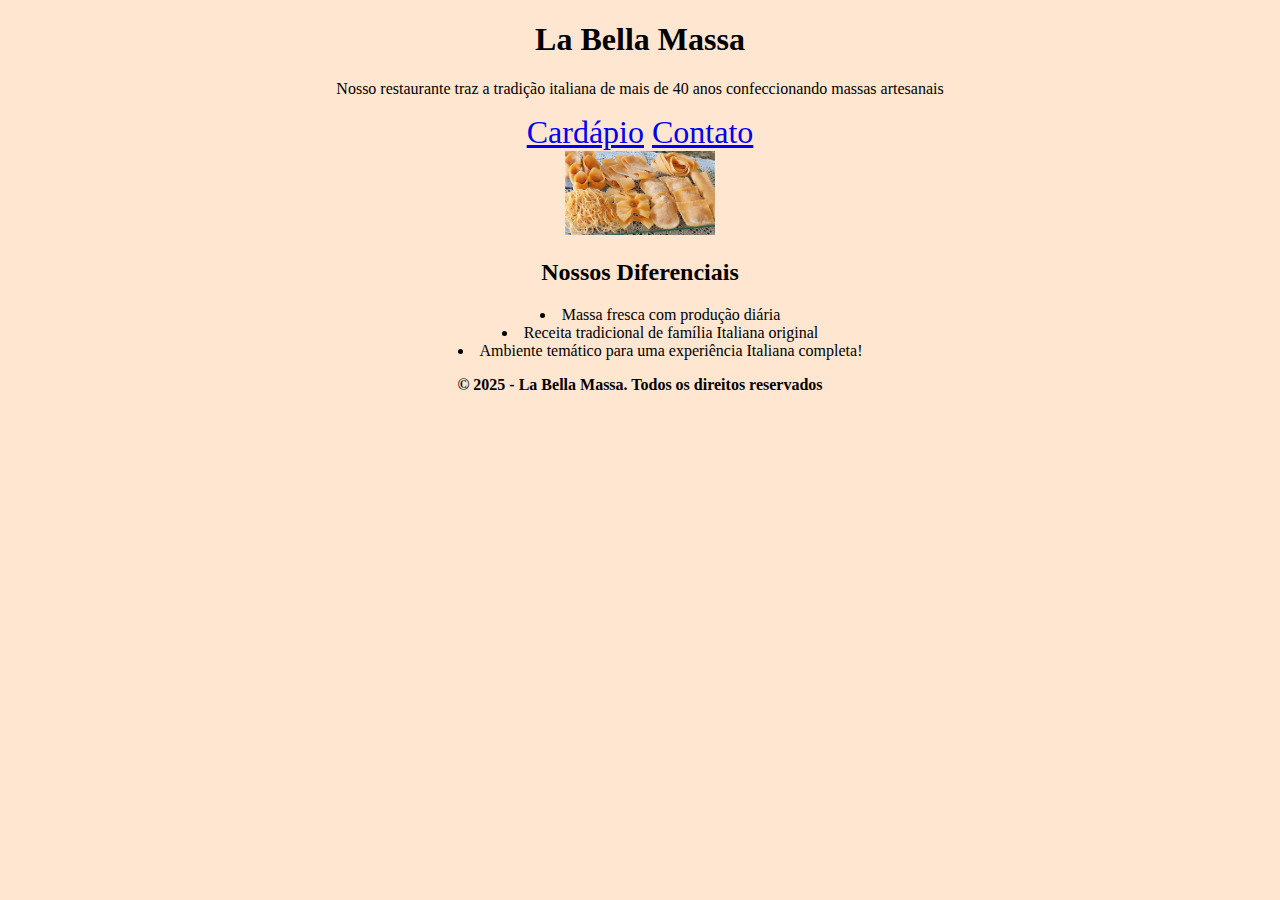
<file: index.html>
<!DOCTYPE html>
<html lang="pt-br">
<head>
    <meta charset="UTF-8">
    <meta name="viewport" content="width=device-width, initial-scale=1.0">
    <link rel="stylesheet" href="./css/styles.css">
    <style>
        nav{
            font-size: xx-large;
        }
    </style>

    <title>La Bella Massa</title>
</head>
<body>
    <h1>La Bella Massa</h1>

    <p>Nosso restaurante traz a tradição italiana de mais de 40 anos confeccionando massas artesanais</p>

    <nav>
        <a href="./cardapio.html">Cardápio</a>
        <a href="./contato.html">Contato</a>
    </nav>

    <img src="./assets/macarrao.jpg" alt="massas artesanais frescas de diferentes formatos">

    <h2>Nossos Diferenciais</h2>
    <ul>
        <li>Massa fresca com produção diária</li>
        <li>Receita tradicional de família Italiana original</li>
        <li>Ambiente temático para uma experiência Italiana completa!</li>
    </ul>

    <footer>
        <p style="font-weight: bold;">&copy; 2025 - La Bella Massa. Todos os direitos reservados</p>
    </footer>
</body>
</html>
</file>
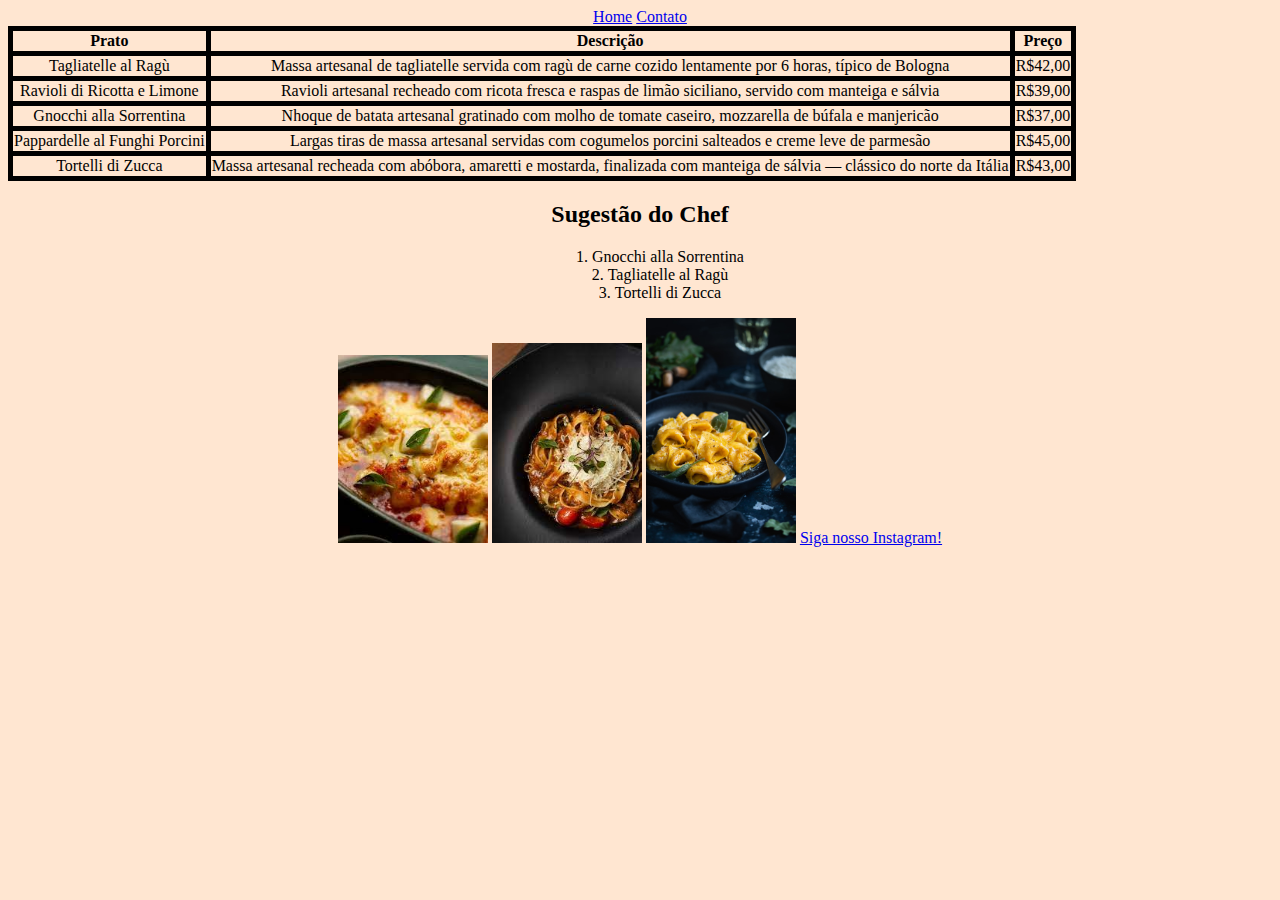
<file: cardapio.html>
<!DOCTYPE html>
<html lang="pt-br">
<head>
    <meta charset="UTF-8">
    <meta name="viewport" content="width=device-width, initial-scale=1.0">
    <link rel="stylesheet" href="./css/styles.css">

    <title>Cardapio</title>
    
</head>
<body>
    <nav>
        <a href="./index.html">Home</a>
        <a href="./contato.html">Contato</a>
    </nav>

   <table>

  <tr>
    <th>Prato</th>
    <th>Descrição</th>
    <th>Preço</th>
  </tr>

  <tr>
    <td>Tagliatelle al Ragù</td>
    <td>Massa artesanal de tagliatelle servida com ragù de carne cozido lentamente por 6 horas, típico de Bologna</td>
    <td>R$42,00</td>
  </tr>

  <tr>
    <td>Ravioli di Ricotta e Limone</td>
    <td>Ravioli artesanal recheado com ricota fresca e raspas de limão siciliano, servido com manteiga e sálvia</td>
    <td>R$39,00</td>
  </tr>

  <tr>
    <td>Gnocchi alla Sorrentina</td>
    <td>Nhoque de batata artesanal gratinado com molho de tomate caseiro, mozzarella de búfala e manjericão</td>
    <td>R$37,00</td>
  </tr>
  <tr>

    <td>Pappardelle al Funghi Porcini</td>
    <td>Largas tiras de massa artesanal servidas com cogumelos porcini salteados e creme leve de parmesão</td>
    <td>R$45,00</td>
  </tr>

  <tr>
    <td>Tortelli di Zucca</td>
    <td>Massa artesanal recheada com abóbora, amaretti e mostarda, finalizada com manteiga de sálvia — clássico do norte da Itália</td>
    <td>R$43,00</td>
  </tr>

</table>

<h2>Sugestão do Chef</h2>
<ol>
  <li>Gnocchi alla Sorrentina</li>
  <li>Tagliatelle al Ragù</li>
  <li>Tortelli di Zucca</li>
</ol>

<img src="./img/gnocchi_alla_sorrentina.jpeg" alt="Prato preto com gnocchi alla sorrentina">
<img src="./img/tagliatelle-al-ragù.jpeg" alt="Prato preto com tagliatelle al ragù">
<img src="./img/tortelli-di-zucca.jpg" alt="Prato preto com tortelli di zucca">

<a href="https://www.instagram.com/restaurantetiopepe/?hl=en">Siga nosso Instagram!</a>

</body>
</html>
</file>
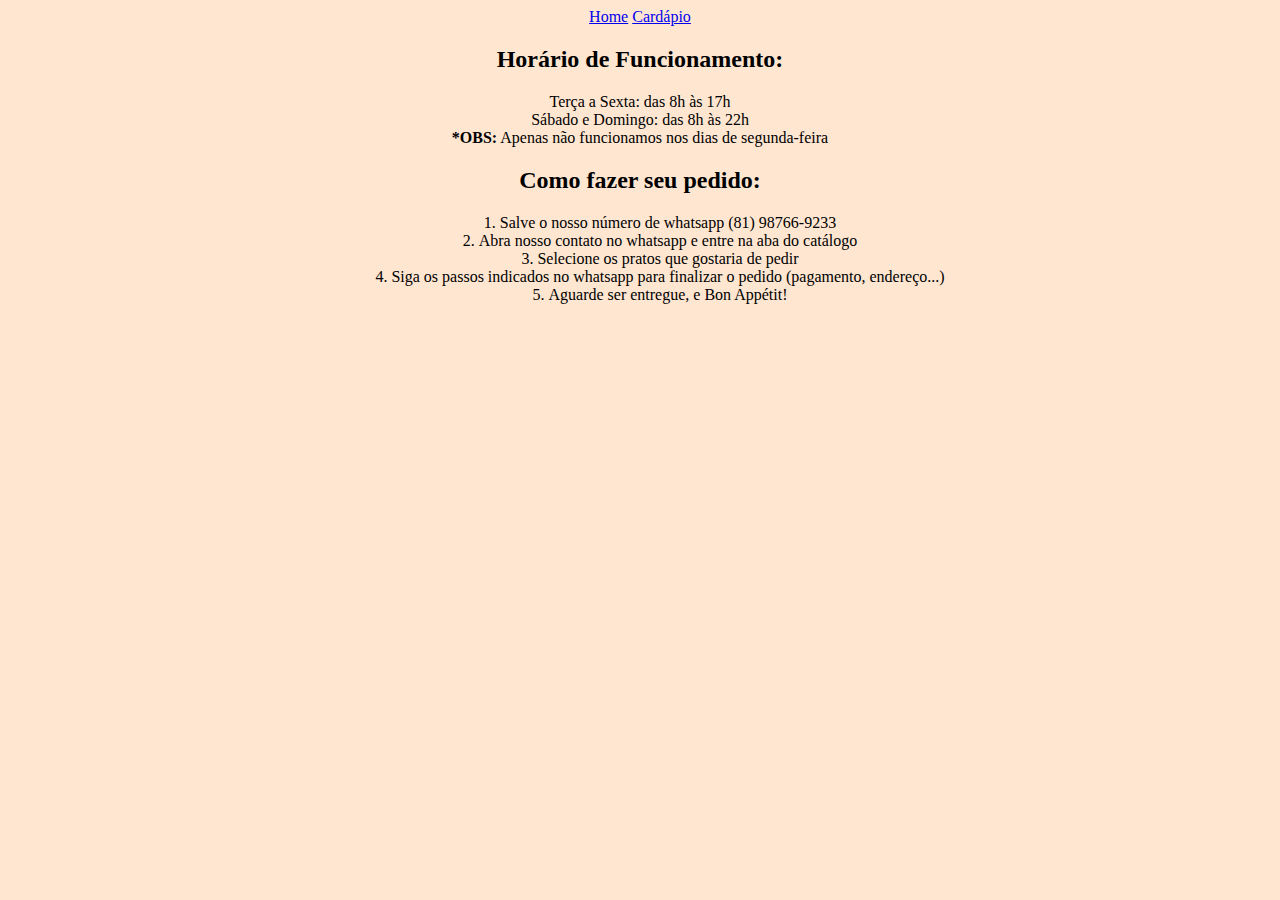
<file: contato.html>
<!DOCTYPE html>
<html lang="pt-br">
<head>
    <meta charset="UTF-8">
    <meta name="viewport" content="width=device-width, initial-scale=1.0">
    <link rel="stylesheet" href="./css/styles.css">

    <title>Contato</title>
</head>
<body>
    <nav>
        <a href="./index.html">Home</a>
        <a href="./cardapio.html">Cardápio</a>
    </nav>
    
    <h2>Horário de Funcionamento:</h2>
    <p>
        Terça a Sexta: das 8h às 17h 
        <br>
        Sábado e Domingo: das 8h às 22h 
        <br>
        <b>*OBS:</b> Apenas não funcionamos nos dias de segunda-feira
    </p>

    <h2>Como fazer seu pedido:</h2>
    <ol>
        <li>Salve o nosso número de whatsapp (81) 98766-9233</li>
        <li>Abra nosso contato no whatsapp e entre na aba do catálogo</li>
        <li>Selecione os pratos que gostaria de pedir</li>
        <li>Siga os passos indicados no whatsapp para finalizar o pedido (pagamento, endereço...)</li>
        <li>Aguarde ser entregue, e Bon Appétit!</li>
    </ol>

    <iframe src="https://www.google.com/maps/embed?pb=!1m18!1m12!1m3!1d15802.16448054208!2d-34.91151210206478!3d-8.04615242169558!2m3!1f0!2f0!3f0!3m2!1i1024!2i768!4f13.1!3m3!1m2!1s0x7ab18f0462f77c1%3A0x14f2fbc5d4e2748d!2sBuca%20Trattoria!5e0!3m2!1sen!2sbr!4v1758673871530!5m2!1sen!2sbr" width="600" height="450" style="border:0;" allowfullscreen="" loading="lazy" referrerpolicy="no-referrer-when-downgrade"></iframe>
</body>
</html>
</file>
<file: css/styles.css>
body{
    text-align: center;
    background-color: rgba(255, 221, 193, 0.747);
}

img{
    width: 150px;
}

table,tr,th,td{
    border: 5px solid black; border-collapse: collapse;
}

ul,li,ol{list-style-position: inside;text-align: center;}
</file>
